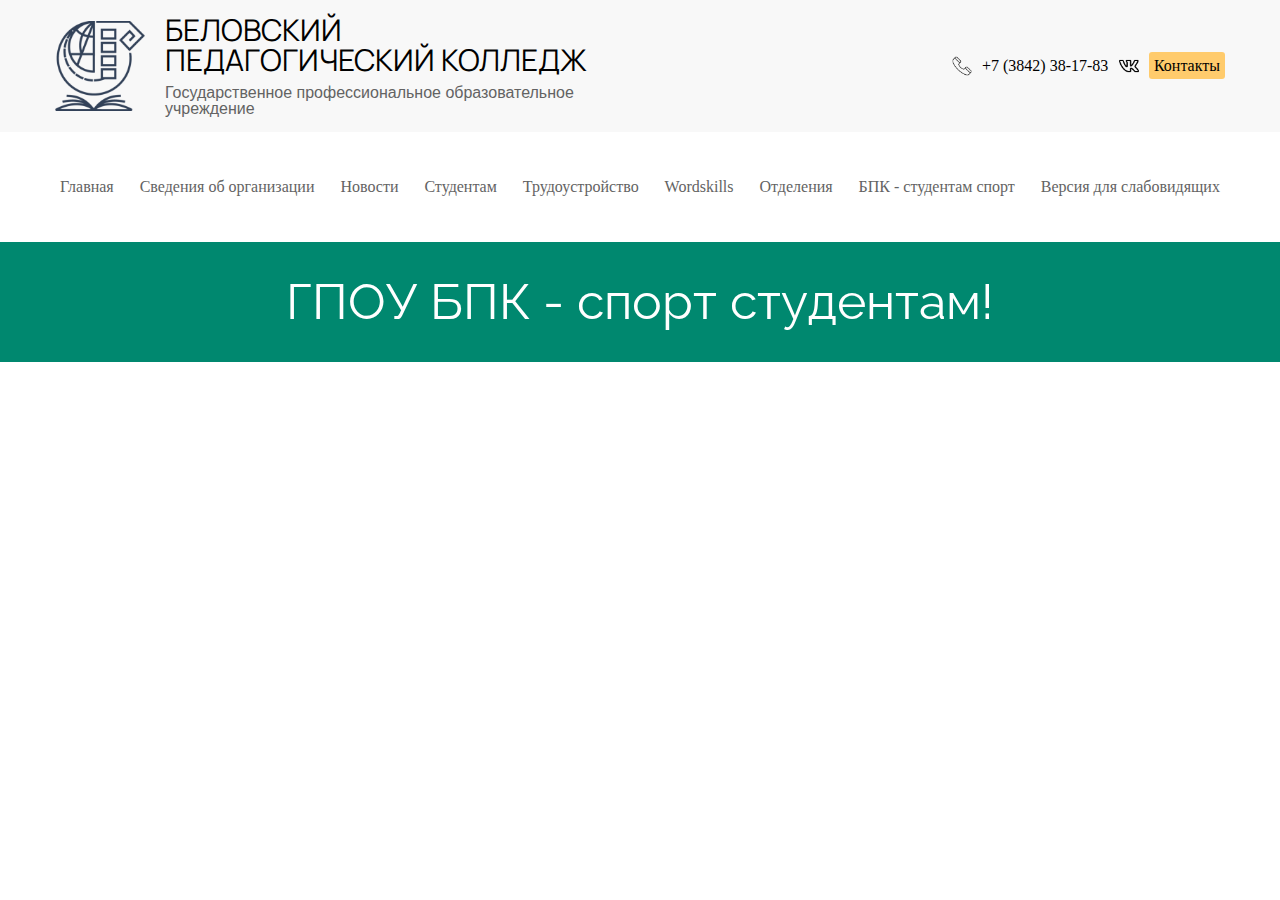
<file: header/index.html>
<!DOCTYPE html>
<html lang="ru">
<head>
	<meta charset="UTF-8">
	<meta http-equiv="X-UA-Compatible" content="IE=edge">
	<meta name="viewport" content="width=device-width, initial-scale=1.0">
	<link rel="stylesheet" href="../css/header-style.css">
	<title>Спорт студентам!</title>
</head>
<body>
	<div class="wrapper">
		<header class="header">
			<div class="header__top">
				<div class="header__container">
					<img src="../header/image/icon/logo.png" alt="" class="belpc-name__logo">
					<div class="belpc-name">
						<h1 class="belpc-name__title">Беловский педагогический колледж</h1>
						<p class="belpc-name__subtitle">Государственное профессиональное образовательное учреждение</p>
					</div>
					<div class="contact-us">
						<div class="contact-us__phone">
							<img src="../header/image/icon/phone-icon.png" alt="Телефоннная трубка" class="contact-us__phone-image">
							<p class="contact-us__number">+7 (3842) 38-17-83</p>
						</div>
						<div class="contact-us__contact">
							<img src="../header/image/icon/vk-icon.png" alt="Иконка ВК" class="contact-us__vk">
							<p class="contact-us__contacts"><a href="#" class="contact-us-link">Контакты</a></p>
						</div>
					</div>
				</div>
			</div>
			<div class="header__middle">
				<div class="header__container">
					<div class="navigation-menu">
						<ul class="navigation-menu__list">
							<li class="navigation__element"><a href="#" class="navigation__link">Главная</a></li>
							<li class="navigation__element"><a href="#" class="navigation__link">Сведения об организации</a></li>
							<li class="navigation__element"><a href="#" class="navigation__link">Новости</a></li>
							<li class="navigation__element"><a href="#" class="navigation__link">Студентам</a></li>
							<li class="navigation__element"><a href="#" class="navigation__link">Трудоустройство</a></li>
							<li class="navigation__element"><a href="#" class="navigation__link">Wordskills</a></li>
							<li class="navigation__element"><a href="#" class="navigation__link">Отделения</a></li>
							<li class="navigation__element"><a href="#" class="navigation__link">БПК - студентам спорт</a></li>
							<li class="navigation__element"><a href="#" class="navigation__link">Версия для слабовидящих</a></li>
						</ul>
					</div>
				</div>
			</div>
			<div class="header__down">
				<div class="header__container">
					<h2 class="header__down__title">ГПОУ БПК - спорт студентам!</h2>
				</div>
			</div>
		</div>
	</header>
</body>
</html>
</file>
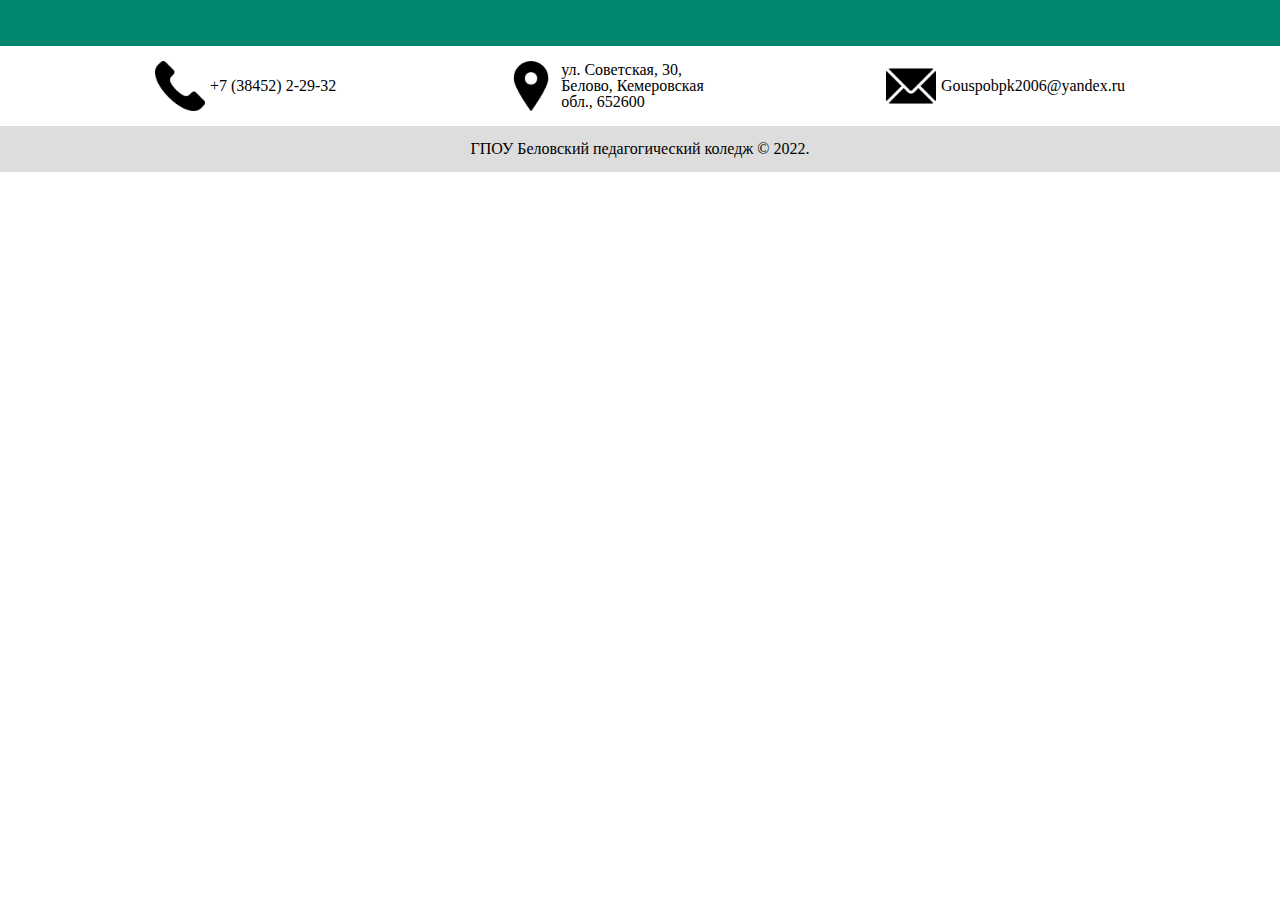
<file: footer/footer.html>
<!DOCTYPE html>
<html lang="ru">
<head>
	<meta charset="UTF-8">
	<meta http-equiv="X-UA-Compatible" content="IE=edge">
	<meta name="viewport" content="width=device-width, initial-scale=1.0">
	<link rel="stylesheet" href="../css/footer-style.css">
	<title>Студентам - спорт!</title>
</head>
<body>
	
	<div class="wrapper">
		<footer class="footer">
			<div class="footer__color-line"></div>
			<div class="footer_middle">
				<div class="footer__container middle-container">
					<nav class="footer__navigation">
						<ul class="footer__navigation-list">
							<li class="footer__navigation-element"><a href="#" class="footer__navigation-link"><img src="../footer/image/icon/phone-icon.png" alt="Иконка телефонной трубки" class="footer__navigation-image">+7 (38452) 2-29-32</li></a>
							<li class="footer__navigation-element"><a href="#" class="footer__navigation-link"><img src="../footer/image/icon/gps-icon.png" alt="Иконка GPS" class="footer__navigation-image">ул. Советская, 30, Белово, Кемеровская обл., 652600</li></a>
							<li class="footer__navigation-element"><a href="#" class="footer__navigation-link"><img src="../footer/image/icon/mail-icon.png" alt="Иконка mail" class="footer__navigation-image">Gouspobpk2006@yandex.ru</li></a>
						</ul>
					</nav>
				</div>
			</div>
			<div class="footer_down">
				<div class="footer__container">
					<a href="" class="college-link">ГПОУ Беловский педагогический коледж © 2022.</a>
				</div>
			</div>
		</footer>
	</div>

</body>
</html>
</file>
<file: css/header-style.css>
@import url('https://fonts.googleapis.com/css2?family=Manrope&family=Oswald:wght@200&family=Raleway:ital,wght@1,900&display=swap');

/* Импорт стилей текста - всё */

*,*::after,*::before{box-sizing: border-box;line-height: 1;padding: 0;margin: 0;}
h1,h2,h3,h4,h5,h6{font-size: inherit;font-weight: inherit;}
ul,li,ol{list-style: none;}
img{vertical-align: top;}
a{color: black; text-decoration: none;}
html,body{line-height: 1; box-sizing: border-box; height: 100vh;}

/* Сброс стилей - всё. */

.wrapper{
	display: flex;
	min-height: 100%;
	flex-direction: column;
	overflow: hidden;
}

[class*="__container"]{
	max-width: 1200px;
	margin: 0 auto;
	padding: 15px;
}

.header__container {
	display: flex;
	align-items: center;
}

.header__top {
	background: #e5e5e540;
}

.belpc-name {
	padding: 0 20px 0 20px;
	flex: 1 1 auto;
	}

.belpc-name__logo {
	max-height: 90px;
}

.belpc-name__title {
	font-size: 30px;
	max-width: 425px;
	text-transform: uppercase;
	font-family: 'Manrope', sans-serif;
}

.belpc-name__subtitle {
	font-size: 16px;
	color: #636363;
	max-width: 410px;
	padding: 10px 0 0 0;
	font-family: 'Source Sans Pro', sans-serif; 
	
}

.contact-us {
	display: flex;
	align-items: center;
}

.contact-us__phone-image {
	max-height: 20px;
}

.contact-us__phone{
	display: flex;
	align-items: center;
}

.contact-us__contact{
	display: flex;
	align-items: center;
}

.contact-us__number {
	width: 127px;
	margin: 0 10px;
}

.contact-us__vk {
	max-height: 20px;
}

/* .contact-us__contacts {
} */

.contact-us-link{
	background: rgb(255, 203, 108);
	border-radius: 3px;
	padding: 5px;
	margin: 0 0 0 10px;
}

/* 
font-family: 'Manrope', sans-serif;
font-family: 'Oswald', sans-serif;
font-family: 'Raleway', sans-serif;
*/

.header__middle {
	position: sticky;
}

.navigation-menu {
	width: 100%;
	min-height: 80px;
	display: flex;
	align-items: center;
}

.navigation-menu__list {
	display: flex;
	width: 100%;
	flex-wrap: wrap;
	justify-content: space-between;
}

.navigation__element {
	padding: 5px;
}

.navigation__link {
	color: #636363;
}

.header__down {
	background: rgb(0, 136, 111);
	display: flex;
	min-height: 120px;
}

.header__down__title {
	display: flex;
	font-family: 'Raleway', sans-serif;
	color: #fff;
	font-size: 50px;
	align-items: center;
	text-align: center;
}

@media(max-width: 1200px){
	[class*="__container"]{
		max-width: 970px;
	}
}

@media(max-width: 991px){
	[class*="__container"]{
		max-width: 750px;
	}

	.contact-us{
		flex-direction: column;
		align-items: flex-start;
	}

	.belpc-name__logo{
		max-height: 60px;
	}

	.belpc-name__title{
		font-size: 20px;
	}

	.header__down__title {
		font-size: 30px;
	}

	.header__down{
		min-height: 100px;
	}

	.contact-us__contact{
		padding: 12px 0 0 0;
	}
}

@media(max-width: 768px){
	[class*="__container"]{
		max-width: none;
	}
}

@media(max-width: 453px){
	[class*="__container"]{
		flex-wrap: wrap;
	}
	
	.belpc-name__logo{
		display: none;
	}

	.contact-us{
		padding: 10px 0 0 0;
	}
}
</file>
<file: css/footer-style.css>
/* Импорт стилей текста - всё */

*,*::after,*::before{box-sizing: border-box;line-height: 1;padding: 0;margin: 0;}
h1,h2,h3,h4,h5,h6{font-size: inherit;font-weight: inherit;}
ul,li,ol{list-style: none;}
img{vertical-align: top;}
a{color: black; text-decoration: none;}
html,body{line-height: 1; box-sizing: border-box; height: 100vh;}

/* Сброс стилей - всё. */

.wrapper{
	display: flex;
	min-height: 100%;
	flex-direction: column;
	overflow: hidden;
}

[class*="__container"]{
	max-width: 1200px;
	margin: 0 auto;
	padding: 15px;
}

/* .footer {
}

.footer__container {
} */

body > div > footer > div.footer_middle > div > nav > ul > li:nth-child(2) > a{
	margin: 0 20px;
}

.footer__color-line {
	background: rgb(0, 136, 111);
	height: 46px;
}

.footer_middle {
	width: 100%;
}

/* .footer__navigation {
} */

.footer__navigation-list {
	display: flex;
	flex-wrap: wrap;
	justify-content: space-between;
}

.middle-container{
	max-width: 1000px;
}

.footer__navigation-element {

	max-width: 250px;
	
}

.footer__navigation-link {
	display: flex;
	align-items: center;
}

.footer__navigation-image {
	max-height: 50px;
	padding: 0 5px 0 0;
}

.footer_down {
	text-align: center;
	background: rgb(221, 221, 221);
}

/* .college-link {
} */

@media(max-width: 1200px){
	[class*="__container"]{
		max-width: 970px;
	}
}

@media(max-width: 991px){
	[class*="__container"]{
		max-width: 750px;
	}
}

@media(max-width: 700px){
	body > div > footer > div.footer_middle > div > nav > ul > li:nth-child(2) > a{
		margin: 0;
	}
	body > div > footer > div.footer_middle > div > nav > ul > li:nth-child(1) > a{
		margin: 0 20px 0 0;
	}
}

@media(max-width: 768px){
	[class*="__container"]{
		max-width: none;
	}
}

@media(max-width: 476px){
	.footer__navigation-list{
		max-width: 250px;
		margin: 0 auto;
	}
}
</file>
